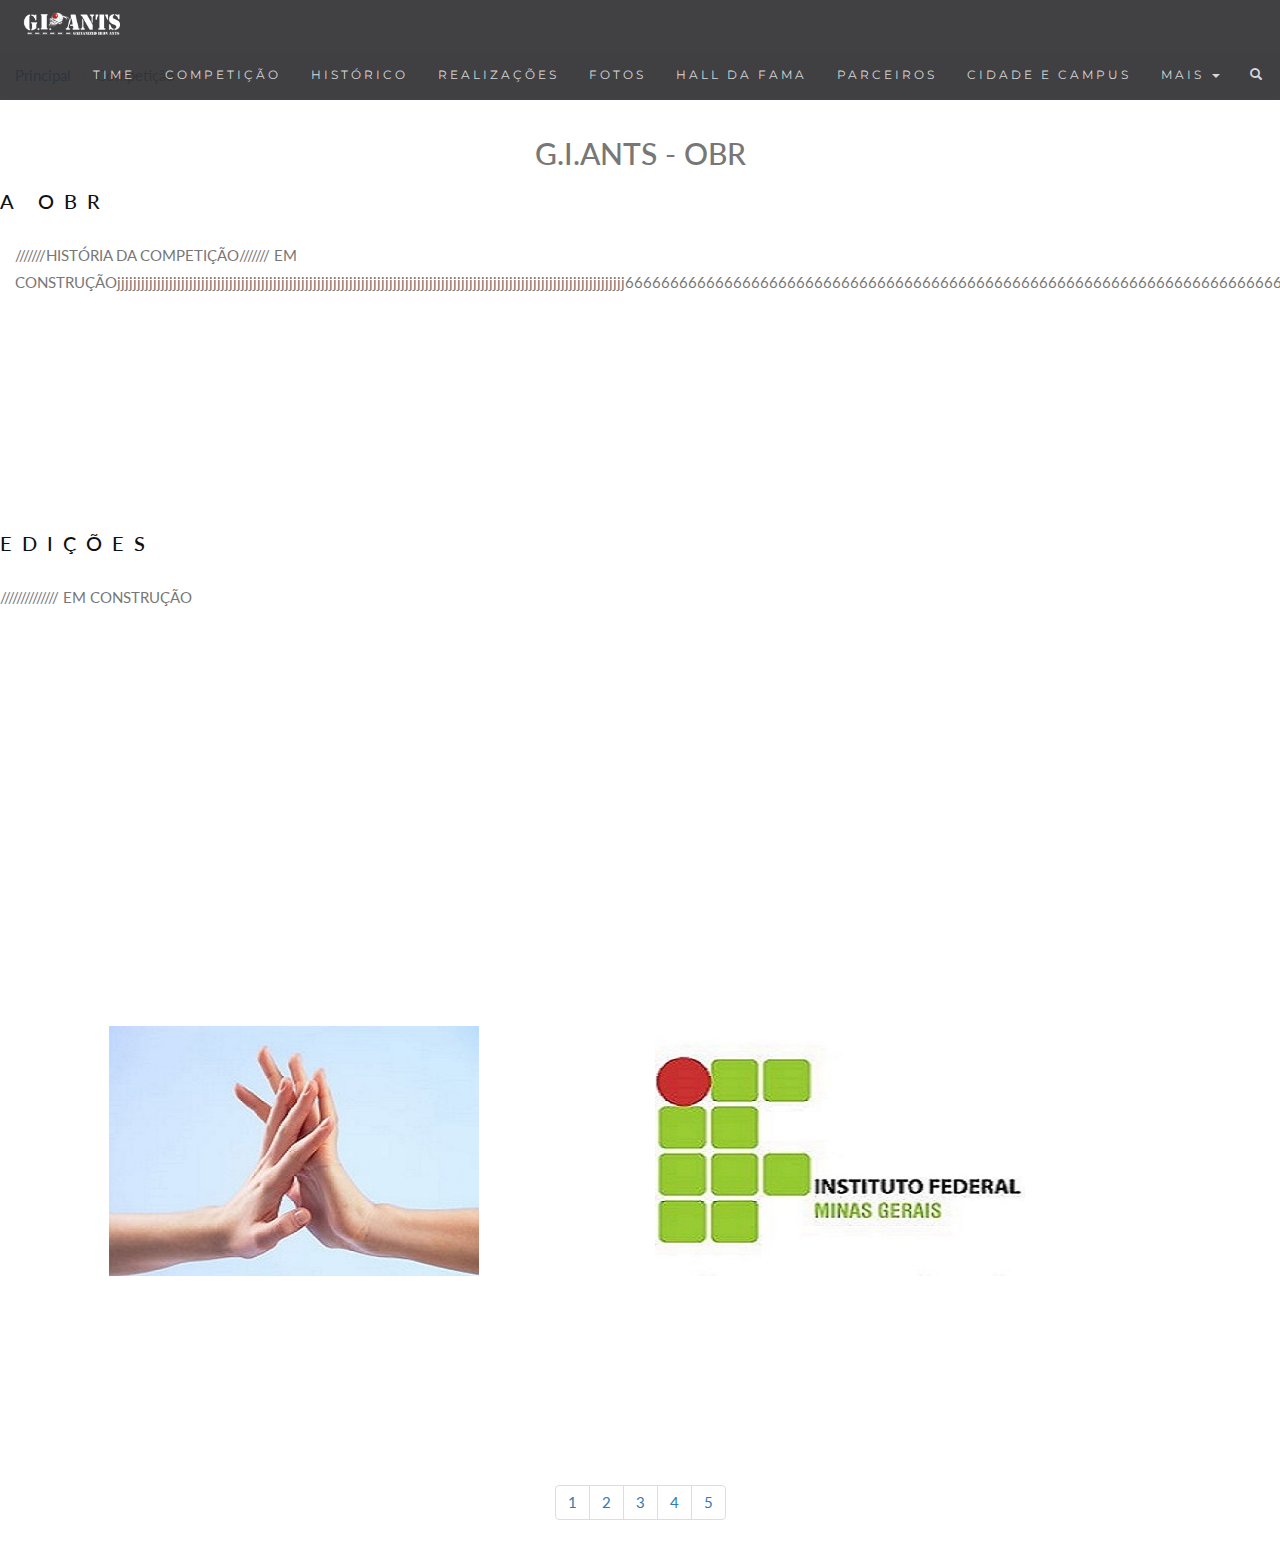
<file: Competicao.html>
<!DOCTYPE html>
	<html lang="en">
	<head>
		<!-- Theme Made By www.w3schools.com - No Copyright -->
		<title>Bootstrap Theme The Band</title>
		<meta charset="utf-8">
		<meta name="viewport" content="width=device-width, initial-scale=1">
		<link rel="stylesheet" href="css/bootstrap.min.css">
		<link href="https://fonts.googleapis.com/css?family=Lato" rel="stylesheet" type="text/css">
		<link href="https://fonts.googleapis.com/css?family=Montserrat" rel="stylesheet" type="text/css">
		<link href="style.css" rel="stylesheet" media="screen">
		<script src="jquery-3.1.1.min.js"></script>
		<script src="js/bootstrap.min.js"></script>
		

	</head>
	<body id="myPage" data-spy="scroll" data-target=".navbar" data-offset="50">
		<nav class="navbar navbar-default navbar-fixed-top">
			<div class="container-fluid">
				<div class="navbar-header">
					<button type="button" class="navbar-toggle" data-toggle="collapse" data-target="#myNavbar">
						<span class="icon-bar"></span>
						<span class="icon-bar"></span>
						<span class="icon-bar"></span>
					</button>
					<a class="navbar-brand" href="index.html"><img src="imgs/giants.png" alt="Logo dos GIAnts"></a>
				</div>
				<div class="collapse navbar-collapse" id="myNavbar">
					<ul class="nav navbar-nav navbar-right">
						<li><a href="EquipeModalidade.html">TIME</a></li>
						<li><a href="#.html">COMPETIÇÃO</a></li>
						<li><a href="#historico.html">HISTÓRICO</a></li>
						<li><a href="#realizacoes.html">REALIZAÇÕES</a></li>
						<li><a href="#fotos.html">FOTOS</a></li>
						<li><a href="#hallDaFama.html">HALL DA FAMA</a></li>
						<li><a href="#parceiros.html">PARCEIROS</a></li>
						<li><a href="#cidadeECampus.html">CIDADE E CAMPUS</a></li>
						<li class="dropdown">
							<a class="dropdown-toggle" data-toggle="dropdown" href="#">MAIS
								<span class="caret"></span></a>
								<ul class="dropdown-menu">
									<li><a href="#">CONTATO</a></li>
									<li><a href="#">SOBRE</a></li>
								</ul>
							</li>
							<li><a href="#"><span class="glyphicon glyphicon-search"></span></a></li>
						</ul>
					</div>
				</div>
			</nav>
			<br/>
			<br/>

			<div class="row">
				<div class="col-md-12">
					<ul class="breadcrumb">
  					<li><a href="index.html">Principal</a> <span class="divider"></span></li>
  					<li class="active">Competição</li>
					</ul>
				</div>
			</div>

			<div class="row">
				<div class="col-md-12" align="center">
					<h2>G.I.ANTS - OBR</h2>
				</div>
			</div>

			<!-- Title history -->
			<div class="row">
				<div class="col-md-12">
					<h3>A OBR</h3>
				</div>
			</div>
			<div class="container-fluid">
				<div class="row">
					<div class="col-md-8">
						<p>///////HISTÓRIA DA COMPETIÇÃO///////
							EM CONSTRUÇÃ[base64]</p>
						</div>
					</div> 
				</div> 


				<br/><br/><br/><br/><br/><br/><br/><br/>


				<!-- Title robot -->
				<div class="row">
					<div class="col-md-12">
						<h3>EDIÇÕES</h3>
					</div>
				</div>


				<div class="row">
					<div class="col-md-12">
						<p>//////////////
							EM CONSTRUÇÃO</p>
							<br><br><br><br><br><br><br><br><br><br><br><br><br><br><br>

							<div class="row">
								<div class="col-md-offset-1 col-md-4">
									<div class="row">
										<div class="col-md-4">
											<img src="imgs/tou.jpg">
										</div>
									</div>
								</div>

								<div class="col-md-offset-1 col-md-4">
									<div class="row">
										<div class="col-md-4">
											<img src="imgs/if.jpg">
										</div>
									</div>
								</div>
							</div>

							<br><br><br><br><br><br><br>

							<div class="row">
								<div class="col-md-12" align="center">
									<ul class="pagination pagination" align="center">
										<li><a href="#">1</a></li>
										<li><a href="#">2</a></li>
										<li><a href="#">3</a></li>
										<li><a href="#">4</a></li>
										<li><a href="#">5</a></li>
									</ul>
								</div>
							</div>



						</div>

					</div>
				</div>


			</body>
			</html>
</file>
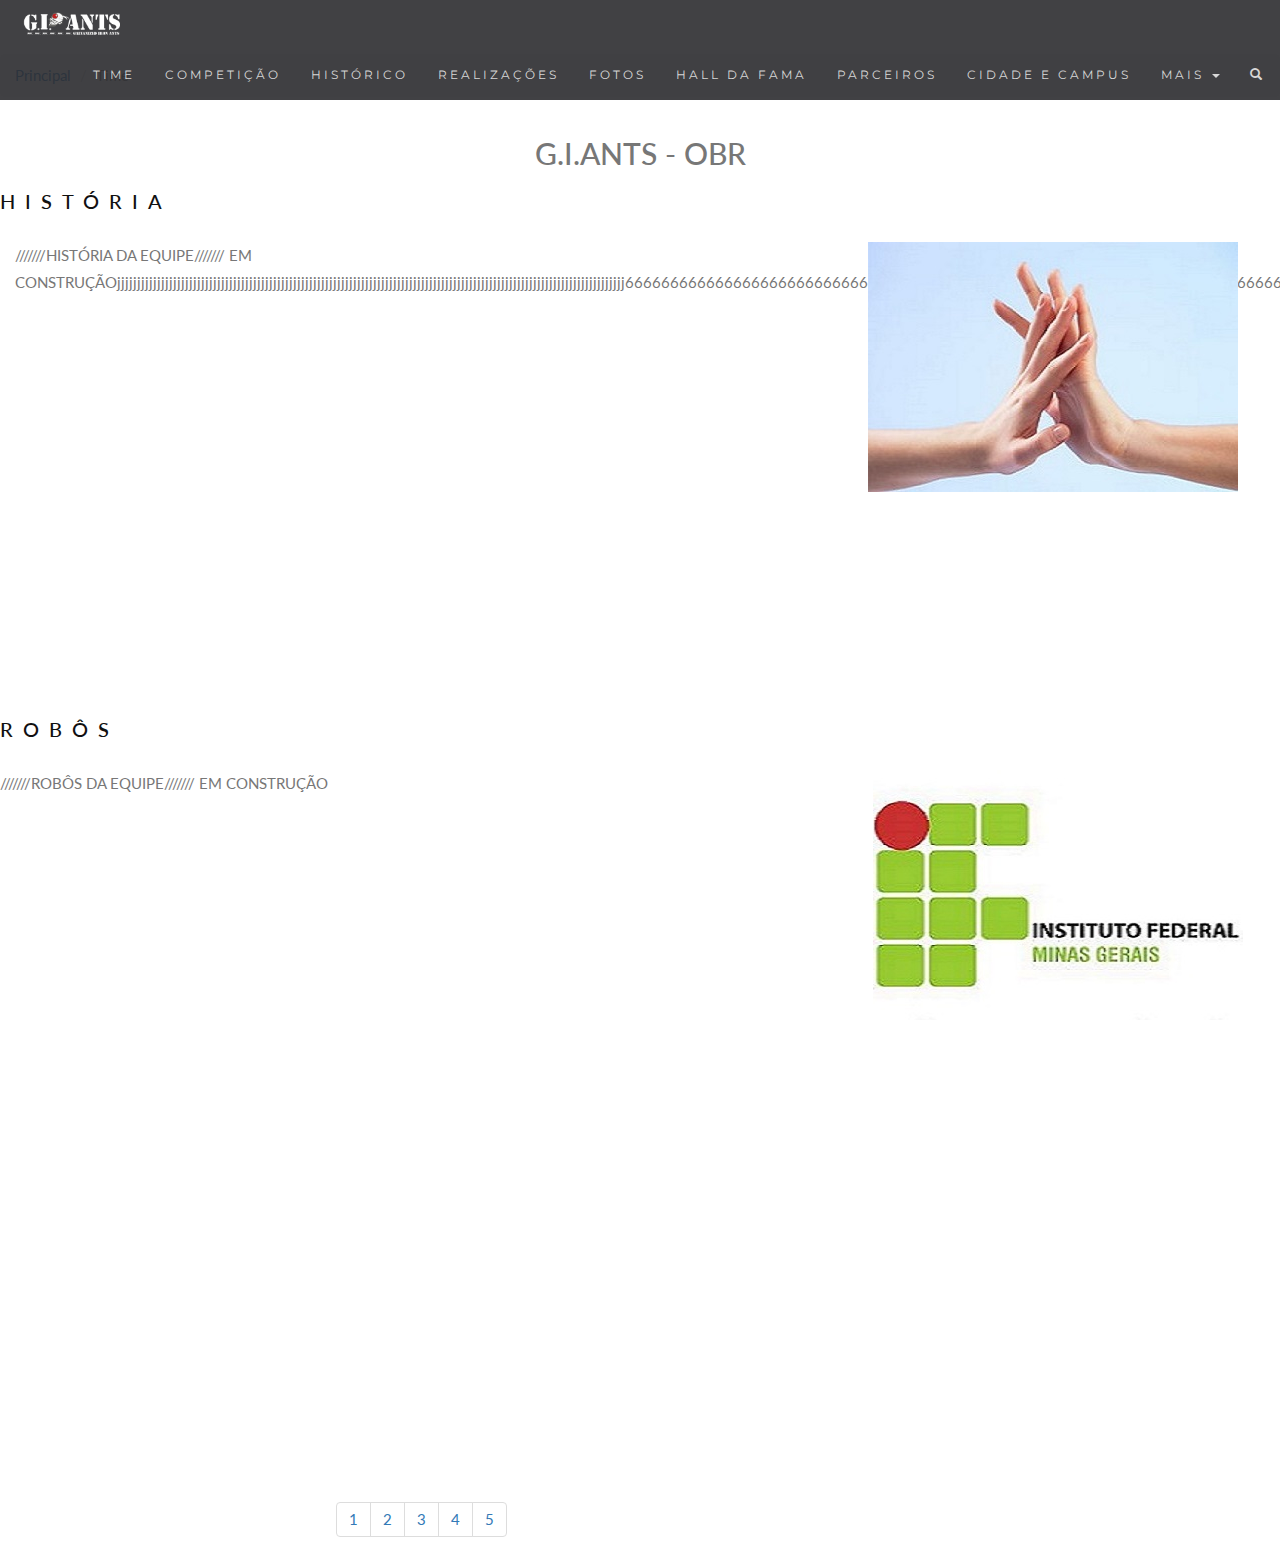
<file: EquipeModalidade.html>
<!DOCTYPE html>
	<html lang="en">
	<head>
		<!-- Theme Made By www.w3schools.com - No Copyright -->
		<title>Bootstrap Theme The Band</title>
		<meta charset="utf-8">
		<meta name="viewport" content="width=device-width, initial-scale=1">
		<link rel="stylesheet" href="css/bootstrap.min.css">
		<link href="https://fonts.googleapis.com/css?family=Lato" rel="stylesheet" type="text/css">
		<link href="https://fonts.googleapis.com/css?family=Montserrat" rel="stylesheet" type="text/css">
		<link href="style.css" rel="stylesheet" media="screen">
		<script src="jquery-3.1.1.min.js"></script>
		<script src="js/bootstrap.min.js"></script>


	</head>
	<body id="myPage" data-spy="scroll" data-target=".navbar" data-offset="50">
		<nav class="navbar navbar-default navbar-fixed-top">
			<div class="container-fluid">
				<div class="navbar-header">
					<button type="button" class="navbar-toggle" data-toggle="collapse" data-target="#myNavbar">
						<span class="icon-bar"></span>
						<span class="icon-bar"></span>
						<span class="icon-bar"></span>
					</button>
					<a class="navbar-brand" href="index.html"><img src="imgs/giants.png" alt="Logo dos GIAnts"></a>
				</div>
				<div class="collapse navbar-collapse" id="myNavbar">
					<ul class="nav navbar-nav navbar-right">
						<li><a href="#.html">TIME</a></li>
						<li><a href="Competicao.html">COMPETIÇÃO</a></li>
						<li><a href="#historico.html">HISTÓRICO</a></li>
						<li><a href="#realizacoes.html">REALIZAÇÕES</a></li>
						<li><a href="#fotos.html">FOTOS</a></li>
						<li><a href="#hallDaFama.html">HALL DA FAMA</a></li>
						<li><a href="#parceiros.html">PARCEIROS</a></li>
						<li><a href="#cidadeECampus.html">CIDADE E CAMPUS</a></li>
						<li class="dropdown">
							<a class="dropdown-toggle" data-toggle="dropdown" href="#">MAIS
								<span class="caret"></span></a>
								<ul class="dropdown-menu">
									<li><a href="#">CONTATO</a></li>
									<li><a href="#">SOBRE</a></li>
								</ul>
							</li>
							<li><a href="#"><span class="glyphicon glyphicon-search"></span></a></li>
						</ul>
					</div>
				</div>
			</nav>
			<br/>
			<br/>

			<div class="row">
				<div class="col-md-12">
					<ul class="breadcrumb">
  					<li><a href="index.html">Principal</a> <span class="divider"></span></li>
  					<li class="active">Time</li>
					</ul>
				</div>
			</div>

			<div class="row">
				<div class="col-md-12" align="center">
					<h2>G.I.ANTS - OBR</h2>
				</div>
			</div>

			<!-- Title history -->
			<div class="row">
				<div class="col-md-12">
					<h3>HISTÓRIA</h3>
				</div>
			</div>
			<div class="container-fluid">
				<div class="row">
					<div class="col-md-8">
						<p>///////HISTÓRIA DA EQUIPE///////
							EM CONSTRUÇÃ[base64]</p>
						</div>

						<div class="col-md-4">
							<div class="row">
								<div class="col-md-6">
									<img src="imgs/tou.jpg">
								</div>
							</div>
						</div> 
					</div> 
				</div> 


				<br/><br/><br/><br/><br/><br/><br/><br/>


				<!-- Title robot -->
				<div class="row">
					<div class="col-md-12">
						<h3>ROBÔS</h3>
					</div>
				</div>


				<div class="row">
					<div class="col-md-8">
						<p>///////ROBÔS DA EQUIPE///////
							EM CONSTRUÇÃO</p>
							<br><br><br><br><br><br><br><br><br><br><br><br><br><br><br><br><br><br><br><br><br><br><br><br><br>

							<div class="row">
								<div class="col-md-12" align="center">
									<ul class="pagination pagination" align="center">
										<li><a href="#">1</a></li>
										<li><a href="#">2</a></li>
										<li><a href="#">3</a></li>
										<li><a href="#">4</a></li>
										<li><a href="#">5</a></li>
									</ul>
								</div>
							</div>


						</div>
						<div class="col-md-4">
							<div class="row">
								<div class="col-md-6">
									<img src="imgs/if.jpg">
								</div>
							</div>
						</div> 
					</div>

				</div>
			</div>


		</body>
		</html>
</file>
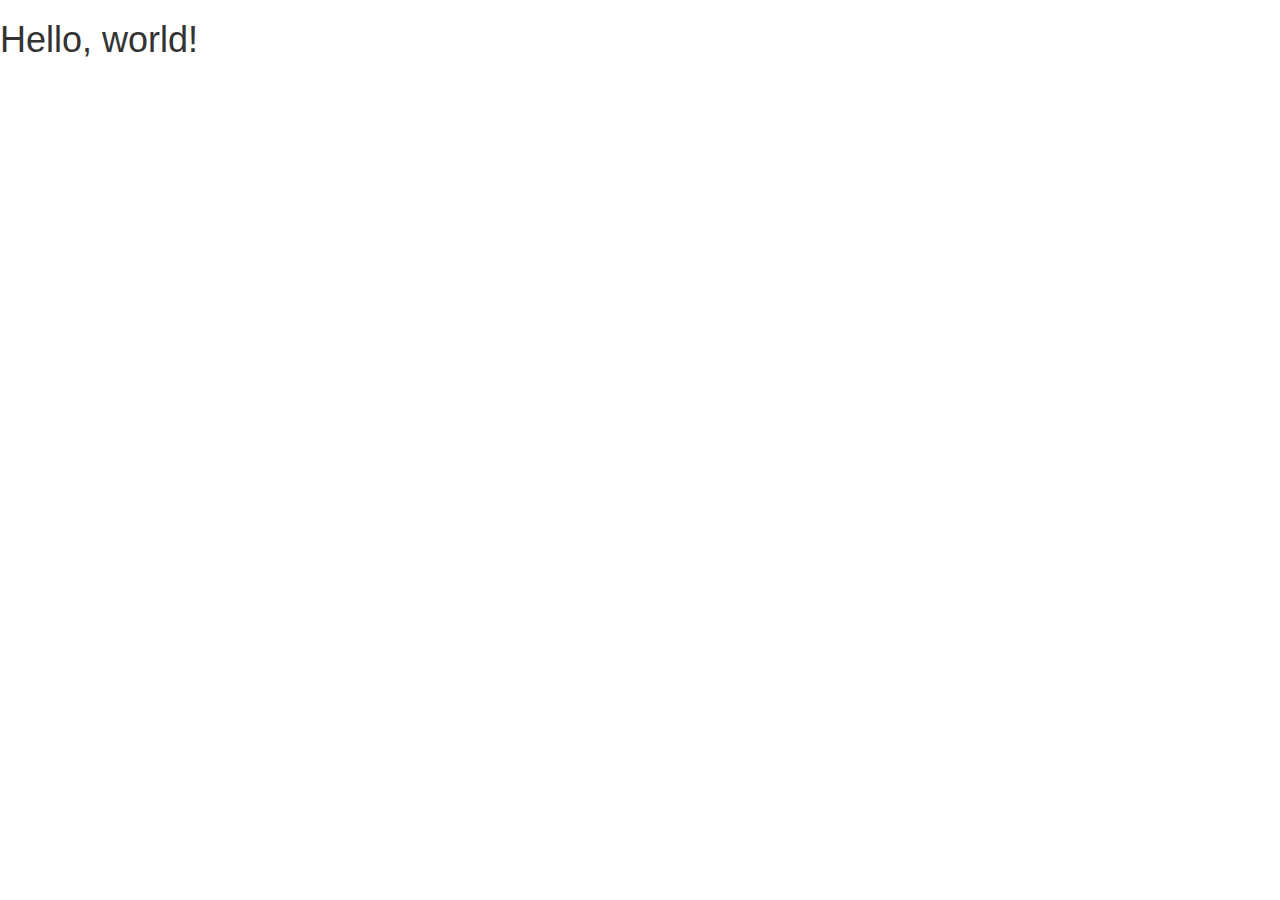
<file: template_basico.html>
<!DOCTYPE html>
<html lang="en">
  <head>
    <meta charset="utf-8">
    <meta http-equiv="X-UA-Compatible" content="IE=edge">
    <meta name="viewport" content="width=device-width, initial-scale=1">
    <!-- The above 3 meta tags *must* come first in the head; any other head content must come *after* these tags -->
    <title>Bootstrap 101 Template</title>

    <!-- Bootstrap -->
    <link href="css/bootstrap.min.css" rel="stylesheet">

    <!-- HTML5 shim and Respond.js for IE8 support of HTML5 elements and media queries -->
    <!-- WARNING: Respond.js doesn't work if you view the page via file:// -->
    <!--[if lt IE 9]>
      <script src="https://oss.maxcdn.com/html5shiv/3.7.3/html5shiv.min.js"></script>
      <script src="https://oss.maxcdn.com/respond/1.4.2/respond.min.js"></script>
    <![endif]-->
  </head>
  <body>
    <h1>Hello, world!</h1>

    <!-- jQuery (necessary for Bootstrap's JavaScript plugins) -->
    <script src="jquery-3.1.1.min.js"></script>
    <!-- Include all compiled plugins (below), or include individual files as needed -->
    <script src="js/bootstrap.min.js"></script>
  </body>
</html>
</file>
<file: style.css>
body {
      font: 400 15px/1.8 Lato, sans-serif;
      color: #777;
  }
  h3, h4 {
      margin: 10px 0 30px 0;
      letter-spacing: 10px;      
      font-size: 20px;
      color: #111;
  }
  .container {
      padding: 80px 120px;
  }
  .person {
      border: 10px solid transparent;
      margin-bottom: 25px;
      width: 80%;
      height: 80%;
      opacity: 0.7;
  }
  .person:hover {
      border-color: #f1f1f1;
  }
  .carousel-inner img {
      -webkit-filter: grayscale(90%);
      filter: grayscale(90%); /* make all photos black and white */ 
      width: 100%; /* Set width to 100% */
      margin: auto;
  }
  .carousel-caption h3 {
      color: #fff !important;
  }
  @media (max-width: 600px) {
    .carousel-caption {
      display: none; /* Hide the carousel text when the screen is less than 600 pixels wide */
    }
  }
  .bg-1 {
      background: #2d2d30;
      color: #bdbdbd;
  }
  .bg-1 h3 {color: #fff;}
  .bg-1 p {font-style: italic;}
  .list-group-item:first-child {
      border-top-right-radius: 0;
      border-top-left-radius: 0;
  }
  .list-group-item:last-child {
      border-bottom-right-radius: 0;
      border-bottom-left-radius: 0;
  }
  .thumbnail {
      padding: 0 0 15px 0;
      border: none;
      border-radius: 0;
  }
  .thumbnail p {
      margin-top: 15px;
      color: #555;
  }
  .btn {
      padding: 10px 20px;
      background-color: #333;
      color: #f1f1f1;
      border-radius: 0;
      transition: .2s;
  }
  .btn:hover, .btn:focus {
      border: 1px solid #333;
      background-color: #fff;
      color: #000;
  }
  .modal-header, h4, .close {
      background-color: #333;
      color: #fff !important;
      text-align: center;
      font-size: 30px;
  }
  .modal-header, .modal-body {
      padding: 40px 50px;
  }
  .nav-tabs li a {
      color: #777;
  }
  #googleMap {
      width: 100%;
      height: 400px;
      -webkit-filter: grayscale(100%);
      filter: grayscale(100%);
  }  
.navbar {
    font-family: Montserrat, sans-serif;
    margin-bottom: 0;
    background-color: #2d2d30;
    border: 0;
    font-size: 12px !important;
    letter-spacing: 3px;
    opacity: 0.9;
}
.navbar li a, .navbar .navbar-brand {
    color: #d5d5d5 !important;
}
.navbar-nav li a:hover {
  background-color: #d5d5d5 !important;
  color: #29292c !important;
}
.navbar-nav li.active a {
    color: #fff !important;
    background-color: #29292c !important;
}
.navbar-default .navbar-toggle {
    border-color: transparent;
}
.open .dropdown-toggle {
    color: #fff;
    background-color: #555 !important;
}
.dropdown-menu li a {
    color: #d5d5d5 !important;
    background-color: #29292c !important;
}
.dropdown-menu li a:hover {
    background-color: #d5d5d5 !important;
    color: #29292c !important;
}
.navbar img{
    height: inherit;
    width: inherit;
    margin-top:-30px;
    margin-bottom: 2px;
}

  footer {
      background-color: #2d2d30;
      color: #f5f5f5;
      padding: 32px;
  }
  footer a {
      color: #f5f5f5;
  }
  footer a:hover {
      color: #777;
      text-decoration: none;
  }  
  .form-control {
      border-radius: 0;
  }
  textarea {
      resize: none;
  }
</file>
